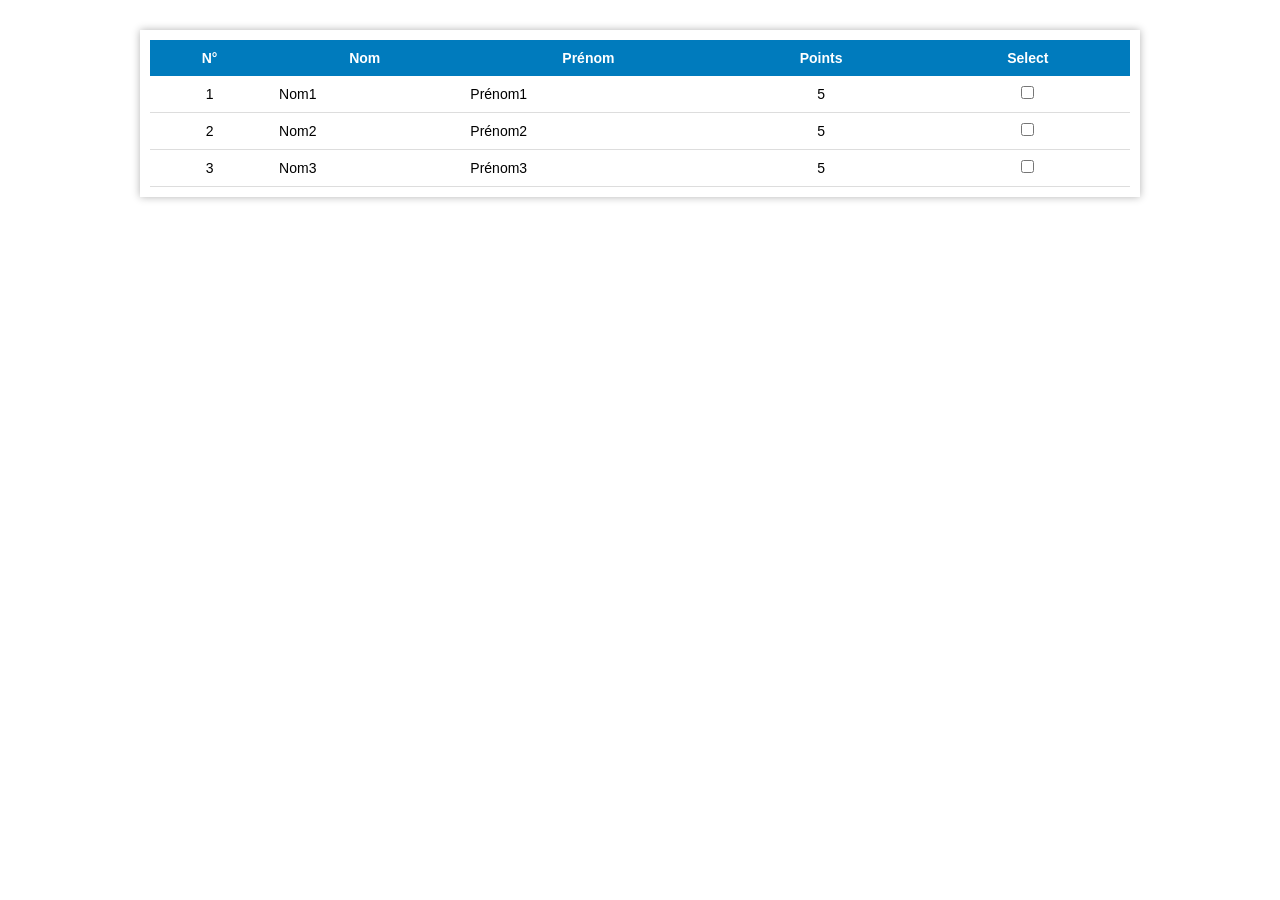
<file: etape1/index.html>
<!DOCTYPE html>
<html lang="fr">
<head>
    <meta charset="UTF-8">
    <meta name="viewport" content="width=device-width, initial-scale=1.0">
    <title>CRUD-Persons - Etape 1</title>
    <link rel="stylesheet" href="style.css">
</head>
<body>
    <div id="table_container">
        <table>
            <tr>
                <th>N°</th>
                <th>Nom</th>
                <th>Prénom</th>
                <th>Points</th>
                <th>Select</th>
            </tr>
            <tr>
                <td class="col_number">1</td>
                <td class="col_text">Nom1</td>
                <td class="col_text">Prénom1</td>
                <td class="col_number">5</td>
                <td class="col_chkbox"><input type="checkbox"/></td>
            </tr>
            <tr>
                <td class="col_number">2</td>
                <td class="col_text">Nom2</td>
                <td class="col_text">Prénom2</td>
                <td class="col_number">5</td>
                <td class="col_chkbox"><input type="checkbox"/></td>
            </tr>
            <tr>
                <td class="col_number">3</td>
                <td class="col_text">Nom3</td>
                <td class="col_text">Prénom3</td>
                <td class="col_number">5</td>
                <td class="col_chkbox"><input type="checkbox"/></td>
            </tr>
        </table>
    </div>
</body>
</html>
</file>
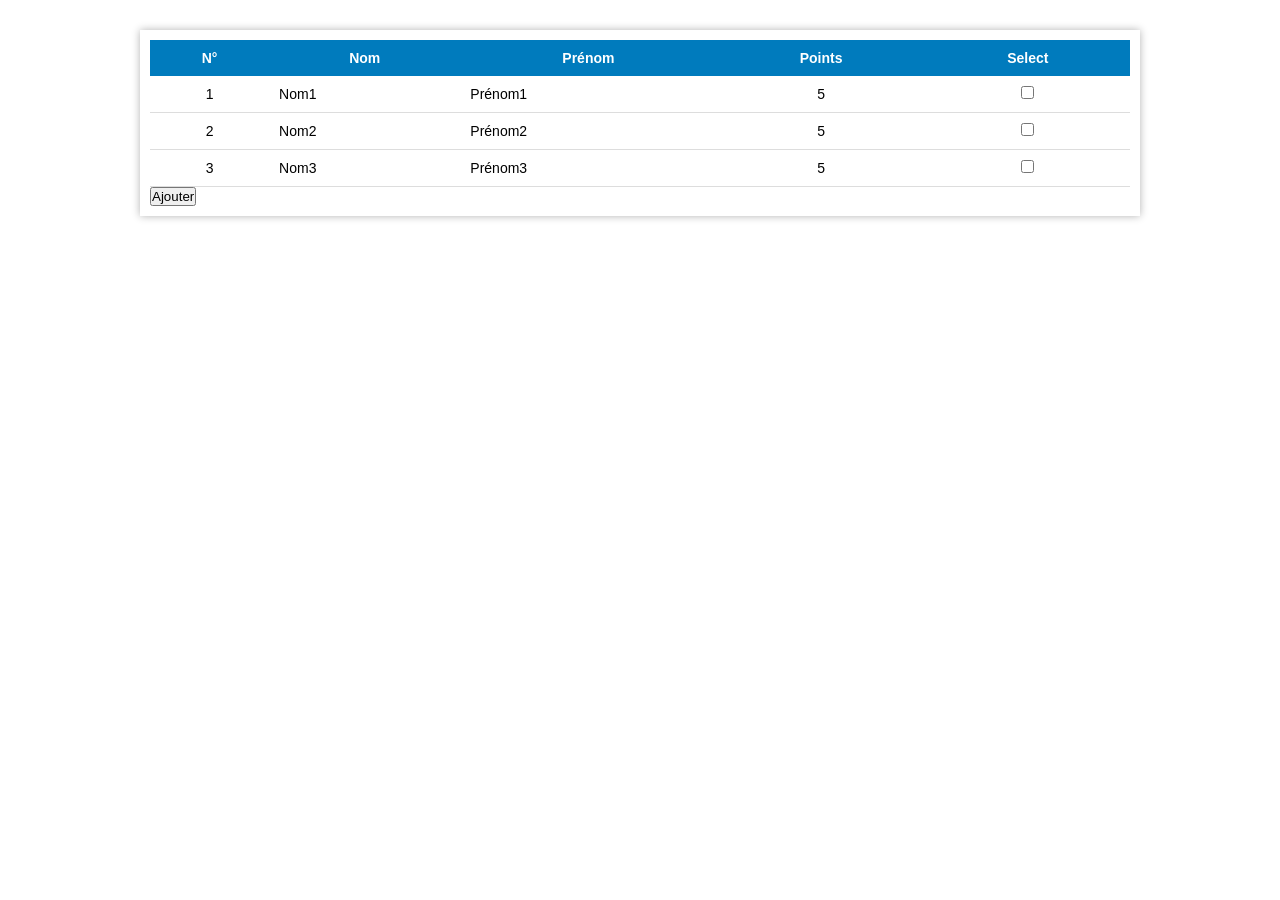
<file: etape2/index.html>
<!DOCTYPE html>
<html lang="fr">
<head>
    <meta charset="UTF-8">
    <meta name="viewport" content="width=device-width, initial-scale=1.0">
    <title>CRUD-Persons - Etape 2</title>
    <link rel="stylesheet" href="style.css">
    <script src="script.js" defer></script>
</head>
<body>
    <div id="table_container">
        <table>
            <tr>
                <th>N°</th>
                <th>Nom</th>
                <th>Prénom</th>
                <th>Points</th>
                <th>Select</th>
            </tr>
            <tr>
                <td class="col_number">1</td>
                <td class="col_text">Nom1</td>
                <td class="col_text">Prénom1</td>
                <td class="col_number">5</td>
                <td class="col_chkbox"><input type="checkbox"/></td>
            </tr>
            <tr>
                <td class="col_number">2</td>
                <td class="col_text">Nom2</td>
                <td class="col_text">Prénom2</td>
                <td class="col_number">5</td>
                <td class="col_chkbox"><input type="checkbox"/></td>
            </tr>
            <tr>
                <td class="col_number">3</td>
                <td class="col_text">Nom3</td>
                <td class="col_text">Prénom3</td>
                <td class="col_number">5</td>
                <td class="col_chkbox"><input type="checkbox"/></td>
            </tr>
        </table>
        <button onclick="doInsertRowTable(99, 'nom', 'prenom', 10)">Ajouter</button>
    </div>
</body>
</html>
</file>
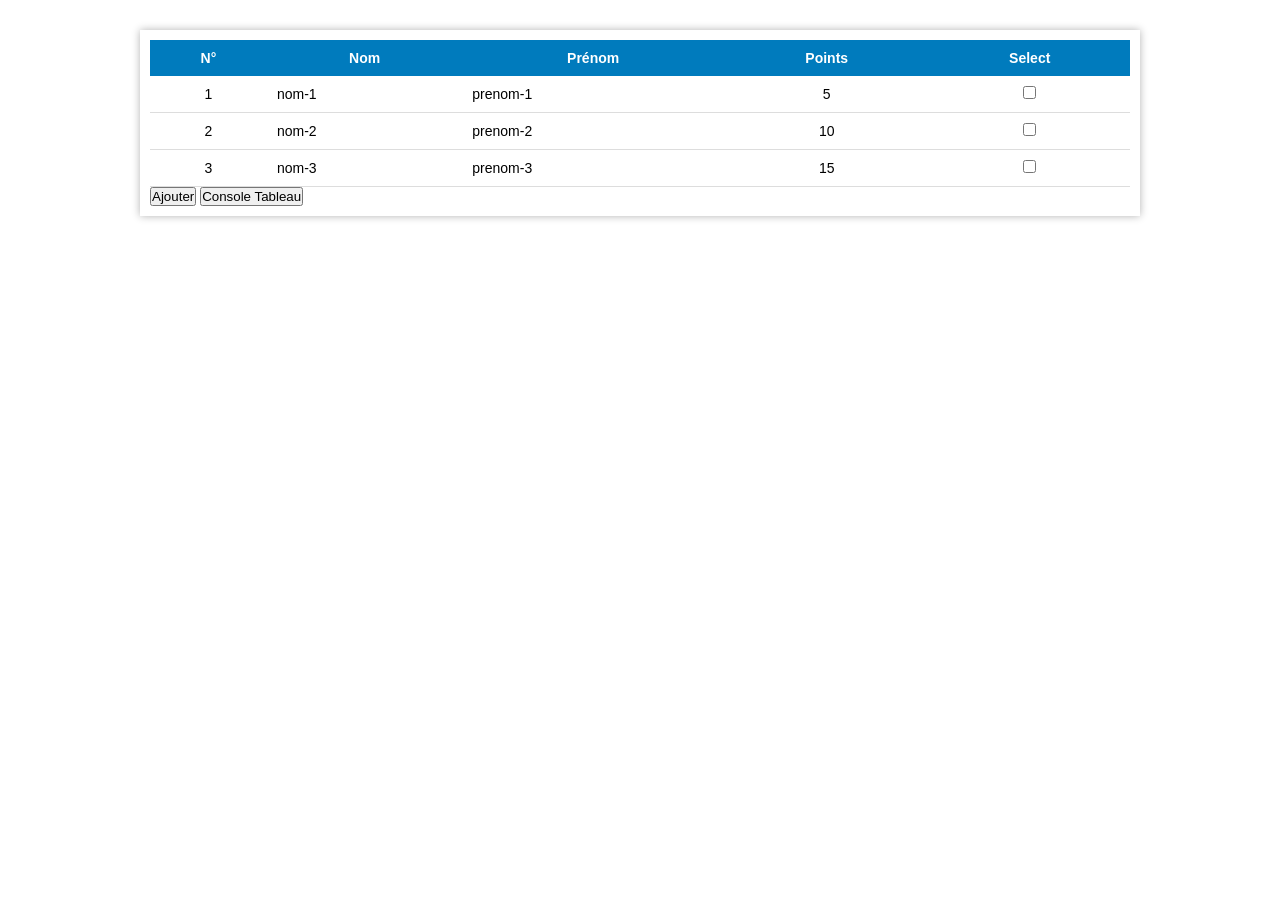
<file: etape3/index.html>
<!DOCTYPE html>
<html lang="fr">
<head>
    <meta charset="UTF-8">
    <meta name="viewport" content="width=device-width, initial-scale=1.0">
    <title>CRUD-Persons - Etape 3</title>
    <link rel="stylesheet" href="style.css">
    
    <script src="script.js" defer></script>
</head>
<body>
    <div id="table_container">
        
        <table>
            <tr>
                <th>N°</th>
                <th>Nom</th>
                <th>Prénom</th>
                <th>Points</th>
                <th>Select</th>
            </tr>
        </table>
       
        <button onclick="doInsertRowTable(99, 'nom', 'prenom', 10)">Ajouter</button>
        <button onclick="consoleTableau()">Console Tableau</button>
    </div>
</body>
</html>
</file>
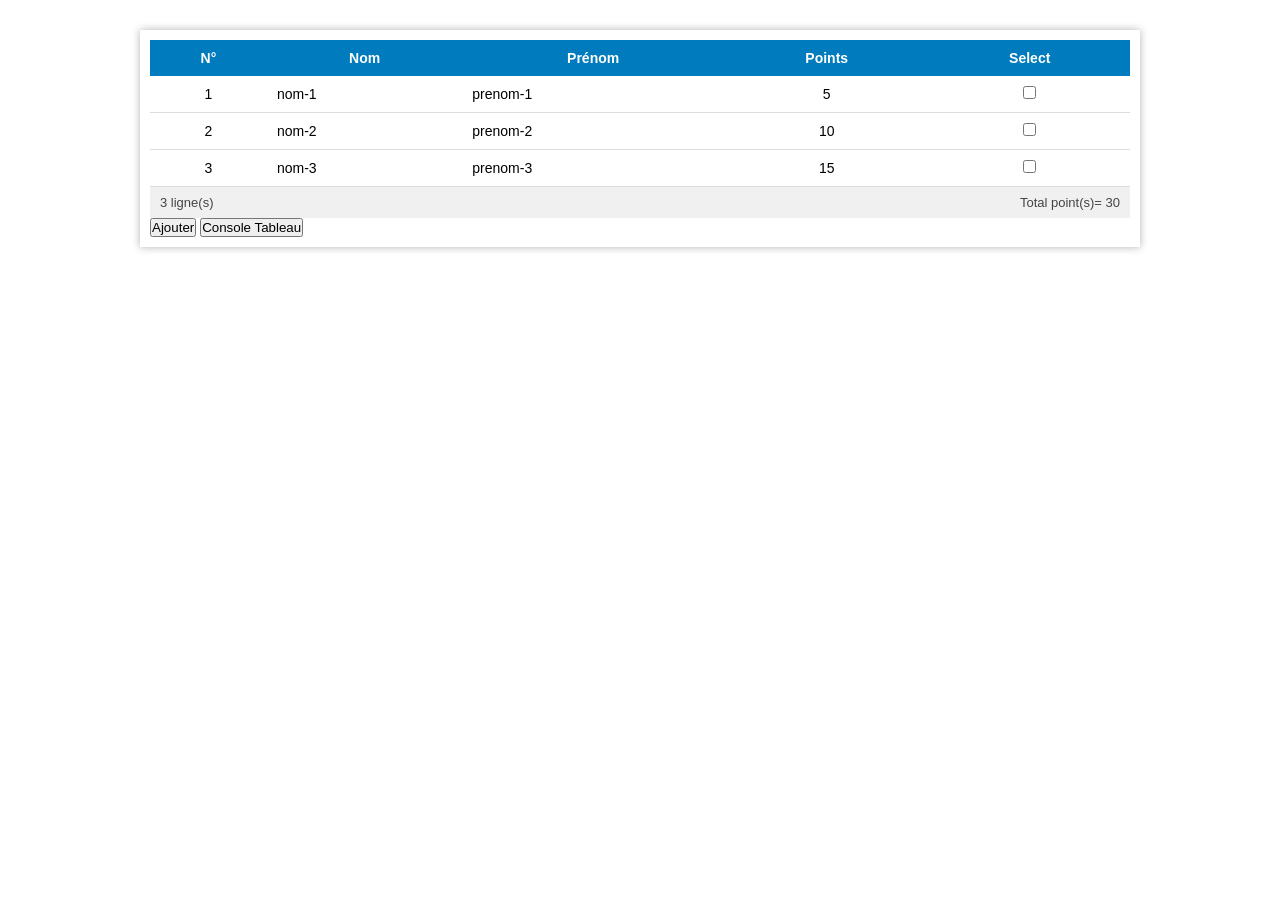
<file: etape4/index.html>
<!DOCTYPE html>
<html lang="fr">
<head>
    <meta charset="UTF-8">
    <meta name="viewport" content="width=device-width, initial-scale=1.0">
    <title>CRUD-Persons - Etape 4</title>
    <link rel="stylesheet" href="style.css">
    
    <script src="script.js" defer></script>
</head>
<body>
    <div id="table_container">
        <table>
            <tr>
                <th>N°</th>
                <th>Nom</th>
                <th>Prénom</th>
                <th>Points</th>
                <th>Select</th>
            </tr>
        </table>

       
        <div id="container_summary">
            <p id="p1">0 ligne(s)</p>
            <p id="p2"></p>
            <p id="p3">Total point(s)= 0</p>
        </div>

       
        <button onclick="doInsert('nom', 'prenom', 10)">Ajouter</button>
        <button onclick="consoleTableau()">Console Tableau</button>
    </div>
</body>
</html>
</file>
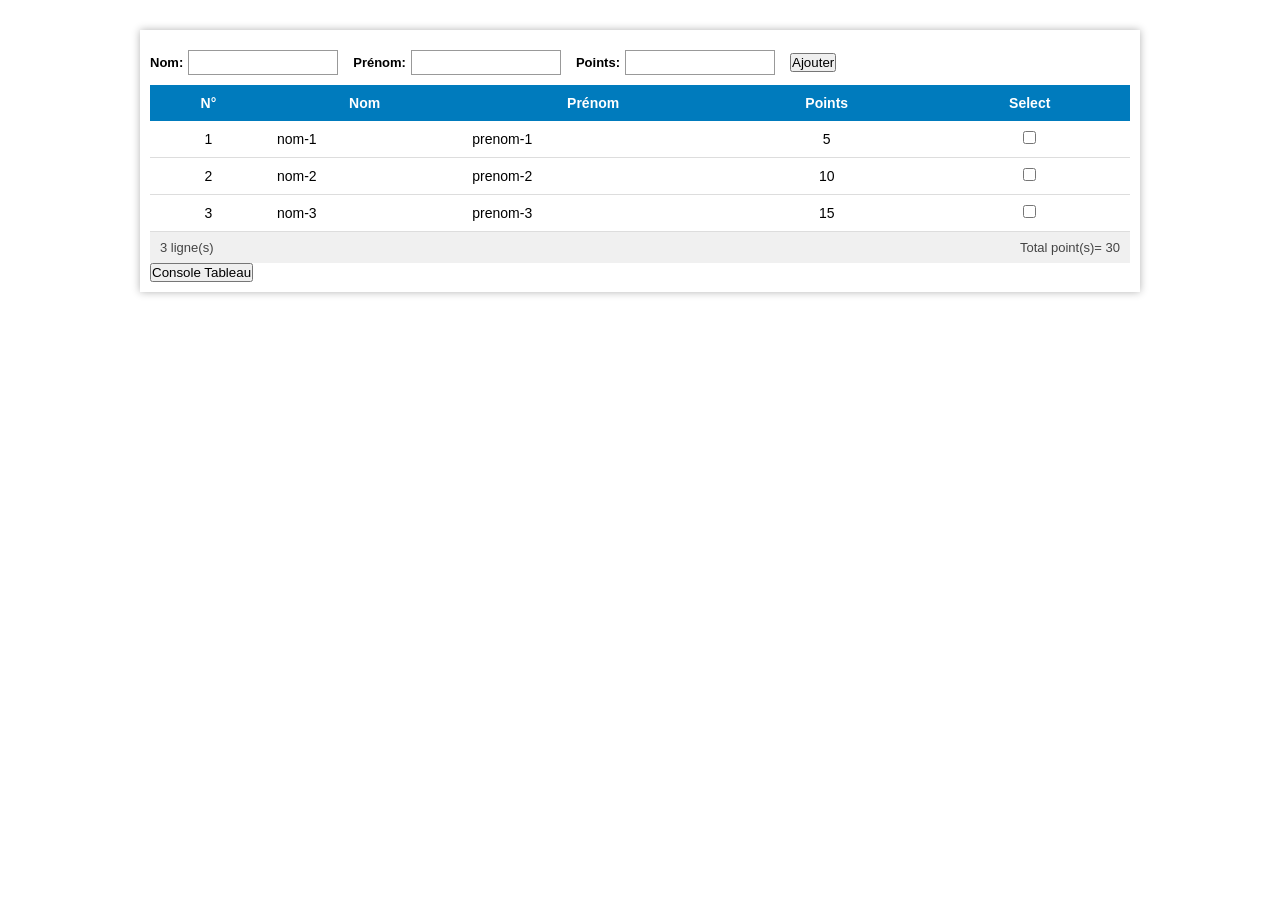
<file: etape5/index.html>
<!DOCTYPE html>
<html lang="fr">
<head>
    <meta charset="UTF-8">
    <meta name="viewport" content="width=device-width, initial-scale=1.0">
    <title>CRUD-Persons - Etape 5</title>
    <link rel="stylesheet" href="style.css">
    
    <script src="script.js" defer></script>
</head>
<body>
    <div id="table_container">

        
        <div id="form_container">
            <div class="form_group">
                <label class="form_label">Nom:</label>
                <input type="text" id="form_nom" class="form_field"/>
            </div>
            <div class="form_group">
                <label class="form_label">Prénom:</label>
                <input type="text" id="form_prenom" class="form_field"/>
            </div>
            <div class="form_group">
                <label class="form_label">Points:</label>
                <input type="number" id="form_points" class="form_field"/>
            </div>
            
            <button onclick="doNewData()">Ajouter</button>
        </div>

        <table>
            <tr>
                <th>N°</th>
                <th>Nom</th>
                <th>Prénom</th>
                <th>Points</th>
                <th>Select</th>
            </tr>
        </table>

        <div id="container_summary">
            <p id="p1">0 ligne(s)</p>
            <p id="p2"></p>
            <p id="p3">Total point(s)= 0</p>
        </div>

        <button onclick="consoleTableau()">Console Tableau</button>
    </div>
</body>
</html>
</file>
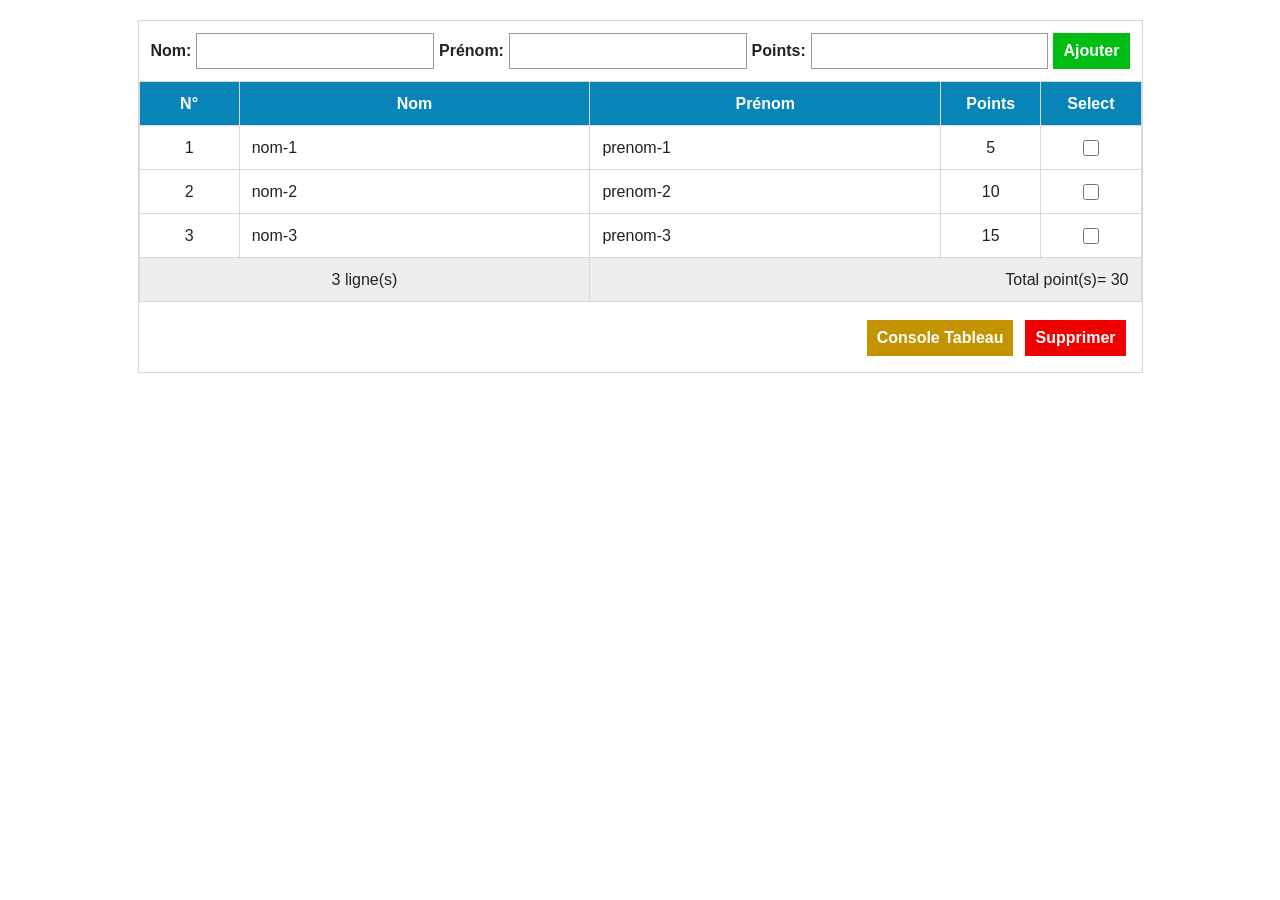
<file: etape6/index.html>
<!DOCTYPE html>
<html lang="fr">
  <head>
    <meta charset="UTF-8" />
    <meta name="viewport" content="width=device-width, initial-scale=1.0" />
    <title>Gestion des points</title>
    <link rel="stylesheet" href="style.css" />
  </head>
  <body>
    <main class="container">
      <form id="person-form">
        <label for="nom">Nom:</label>
        <input id="nom" name="nom" type="text" required />

        <label for="prenom">Prénom:</label>
        <input id="prenom" name="prenom" type="text" required />

        <label for="points">Points:</label>
        <input id="points" name="points" type="number" min="0" required />

        <button class="add-btn" type="submit">Ajouter</button>
      </form>

      <p id="message" aria-live="polite"></p>

      <table>
        <thead>
          <tr>
            <th scope="col">N°</th>
            <th scope="col">Nom</th>
            <th scope="col">Prénom</th>
            <th scope="col">Points</th>
            <th scope="col">Select</th>
          </tr>
        </thead>
        <tbody id="person-table-body"></tbody>
        <tfoot>
          <tr class="summary-row">
            <td id="line-count" colspan="2">0 ligne(s)</td>
            <td id="total-points" colspan="3">Total point(s)= 0</td>
          </tr>
        </tfoot>
      </table>

      <div class="actions">
        <button id="console-btn" class="console-btn" type="button">Console Tableau</button>
        <button id="delete-selected-btn" class="delete-btn" type="button">Supprimer</button>
      </div>
    </main>

    <script src="script.js"></script>
  </body>
</html>
</file>
<file: etape1/style.css>
* {
    margin: 0;
    padding: 0;
    box-sizing: border-box;
}

#table_container {
    width: 90%;
    max-width: 1000px;
    margin: 30px auto;
    padding: 10px;
    font-family: Calibri, Arial, sans-serif;
    font-size: 14px;
    background: #fff;
    box-shadow: 0 0 8px rgba(0, 0, 0, 0.3);
}

table {
    width: 100%;
    border-collapse: collapse;
}

th {
    background-color: #007bbd;
    color: #fff;
    padding: 10px;
    text-align: center;
}

td {
    padding: 10px;
    border-bottom: 1px solid #ddd;
}


.col_number,
.col_chkbox {
    text-align: center;
}

.col_text {
    text-align: left;
}
</file>
<file: etape2/style.css>
* {
    margin: 0;
    padding: 0;
    box-sizing: border-box;
}


#table_container {
    width: 90%;
    max-width: 1000px;
    margin: 30px auto;
    padding: 10px;
    font-family: Calibri, Arial, sans-serif;
    font-size: 14px;
    background: #fff;
    box-shadow: 0 0 8px rgba(0, 0, 0, 0.3);
}

table {
    width: 100%;
    border-collapse: collapse;
}


th {
    background-color: #007bbd;
    color: #fff;
    padding: 10px;
    text-align: center;
}

td {
    padding: 10px;
    border-bottom: 1px solid #ddd;
}


.col_number,
.col_chkbox {
    text-align: center;
}


.col_text {
    text-align: left;
}
</file>
<file: etape3/style.css>
* {
    margin: 0;
    padding: 0;
    box-sizing: border-box;
}


#table_container {
    width: 90%;
    max-width: 1000px;
    margin: 30px auto;
    padding: 10px;
    font-family: Calibri, Arial, sans-serif;
    font-size: 14px;
    background: #fff;
    box-shadow: 0 0 8px rgba(0, 0, 0, 0.3);
}

table {
    width: 100%;
    border-collapse: collapse;
}


th {
    background-color: #007bbd;
    color: #fff;
    padding: 10px;
    text-align: center;
}

td {
    padding: 10px;
    border-bottom: 1px solid #ddd;
}


.col_number,
.col_chkbox {
    text-align: center;
}


.col_text {
    text-align: left;
}
</file>
<file: etape4/style.css>
* {
    margin: 0;
    padding: 0;
    box-sizing: border-box;
}


#table_container {
    width: 90%;
    max-width: 1000px;
    margin: 30px auto;
    padding: 10px;
    font-family: Calibri, Arial, sans-serif;
    font-size: 14px;
    background: #fff;
    box-shadow: 0 0 8px rgba(0, 0, 0, 0.3);
}

table {
    width: 100%;
    border-collapse: collapse;
}


th {
    background-color: #007bbd;
    color: #fff;
    padding: 10px;
    text-align: center;
}

td {
    padding: 10px;
    border-bottom: 1px solid #ddd;
}


.col_number,
.col_chkbox {
    text-align: center;
}


.col_text {
    text-align: left;
}


#container_summary {
    display: flex;
    justify-content: space-between;
    background-color: #f0f0f0;
    padding: 8px 10px;
    font-size: 13px;
    color: #444;
}
</file>
<file: etape5/style.css>
* {
    margin: 0;
    padding: 0;
    box-sizing: border-box;
}

#table_container {
    width: 90%;
    max-width: 1000px;
    margin: 30px auto;
    padding: 10px;
    font-family: Calibri, Arial, sans-serif;
    font-size: 14px;
    background: #fff;
    box-shadow: 0 0 8px rgba(0, 0, 0, 0.3);
}

table {
    width: 100%;
    border-collapse: collapse;
}

th {
    background-color: #007bbd;
    color: #fff;
    padding: 10px;
    text-align: center;
}

td {
    padding: 10px;
    border-bottom: 1px solid #ddd;
}

.col_number,
.col_chkbox {
    text-align: center;
}

.col_text {
    text-align: left;
}

#container_summary {
    display: flex;
    justify-content: space-between;
    background-color: #f0f0f0;
    padding: 8px 10px;
    font-size: 13px;
    color: #444;
}

#form_container {
    display: flex;
    align-items: center;
    gap: 15px;
    padding: 10px 0;
}

.form_group {
    display: flex;
    align-items: center;
    gap: 5px;
}

.form_label {
    font-weight: bold;
    font-size: 13px;
}

.form_field {
    padding: 4px;
    border: 1px solid #999;
    width: 150px;
}
</file>
<file: etape6/style.css>
* {
  box-sizing: border-box;
}

body {
  margin: 0;
  padding: 20px;
  background: #fff;
  color: #222;
  font-family: Arial, sans-serif;
}

.container {
  width: min(100%, 1005px);
  margin: 0 auto;
  padding: 12px 0 16px;
  border: 1px solid #d8d8d8;
}

#person-form {
  display: grid;
  grid-template-columns: auto minmax(0, 1fr) auto minmax(0, 1fr) auto minmax(0, 1fr) auto;
  align-items: center;
  gap: 5px;
  padding: 0 12px 12px;
  margin: 0;
}

#person-form label {
  font-weight: 700;
}

#person-form input {
  width: 100%;
  min-width: 0;
  height: 36px;
  padding: 5px 8px;
  border: 1px solid #999;
  border-radius: 0;
  font: inherit;
}

button {
  min-height: 36px;
  padding: 7px 10px;
  border: 0;
  border-radius: 0;
  color: #fff;
  font: inherit;
  font-weight: 700;
  cursor: pointer;
}

button:focus-visible,
input:focus-visible {
  outline: 2px solid #075985;
  outline-offset: 2px;
}

.add-btn {
  background: #00bd13;
}

.add-btn:hover {
  background: #009f10;
}

#message {
  min-height: 0;
  margin: 0;
  padding: 0 12px;
}

#message:not(:empty) {
  padding-bottom: 8px;
}

table {
  width: 100%;
  border-collapse: collapse;
  table-layout: fixed;
}

th,
td {
  height: 44px;
  padding: 8px 12px;
  border: 1px solid #d9d9d9;
}

th {
  background: #0784b8;
  color: #fff;
  font-size: 16px;
  text-align: center;
}

td:first-child,
td:nth-child(4),
td:last-child {
  text-align: center;
}

th:first-child,
th:last-child {
  width: 10%;
}

th:nth-child(2),
th:nth-child(3) {
  width: 35%;
}

th:nth-child(4) {
  width: 10%;
}

tbody tr {
  background: #fff;
}

tbody tr:hover {
  background: #f5faff;
}

input[type="checkbox"] {
  width: 16px;
  height: 16px;
  accent-color: #0784b8;
  vertical-align: middle;
}

.summary-row {
  background: #eee;
}

.summary-row td {
  height: 44px;
}

#total-points {
  text-align: right;
}

.actions {
  display: flex;
  justify-content: flex-end;
  gap: 12px;
  padding: 18px 16px 0;
}

.console-btn {
  background: #c49300;
}

.console-btn:hover {
  background: #a97e00;
}

.delete-btn {
  background: #f00000;
}

.delete-btn:hover {
  background: #c90000;
}

@media (max-width: 520px) {
  body {
    padding: 10px;
  }

  #person-form {
    grid-template-columns: auto minmax(0, 1fr);
  }

  #person-form label {
    grid-column: 1;
  }

  #person-form input {
    grid-column: 2;
    width: auto;
  }

  .add-btn {
    grid-column: 1 / -1;
    justify-self: start;
  }

  th,
  td {
    padding: 7px 5px;
    font-size: 14px;
  }
}

@media (min-width: 521px) and (max-width: 700px) {
  th {
    padding: 7px 3px;
    font-size: 13px;
  }
}
</file>
